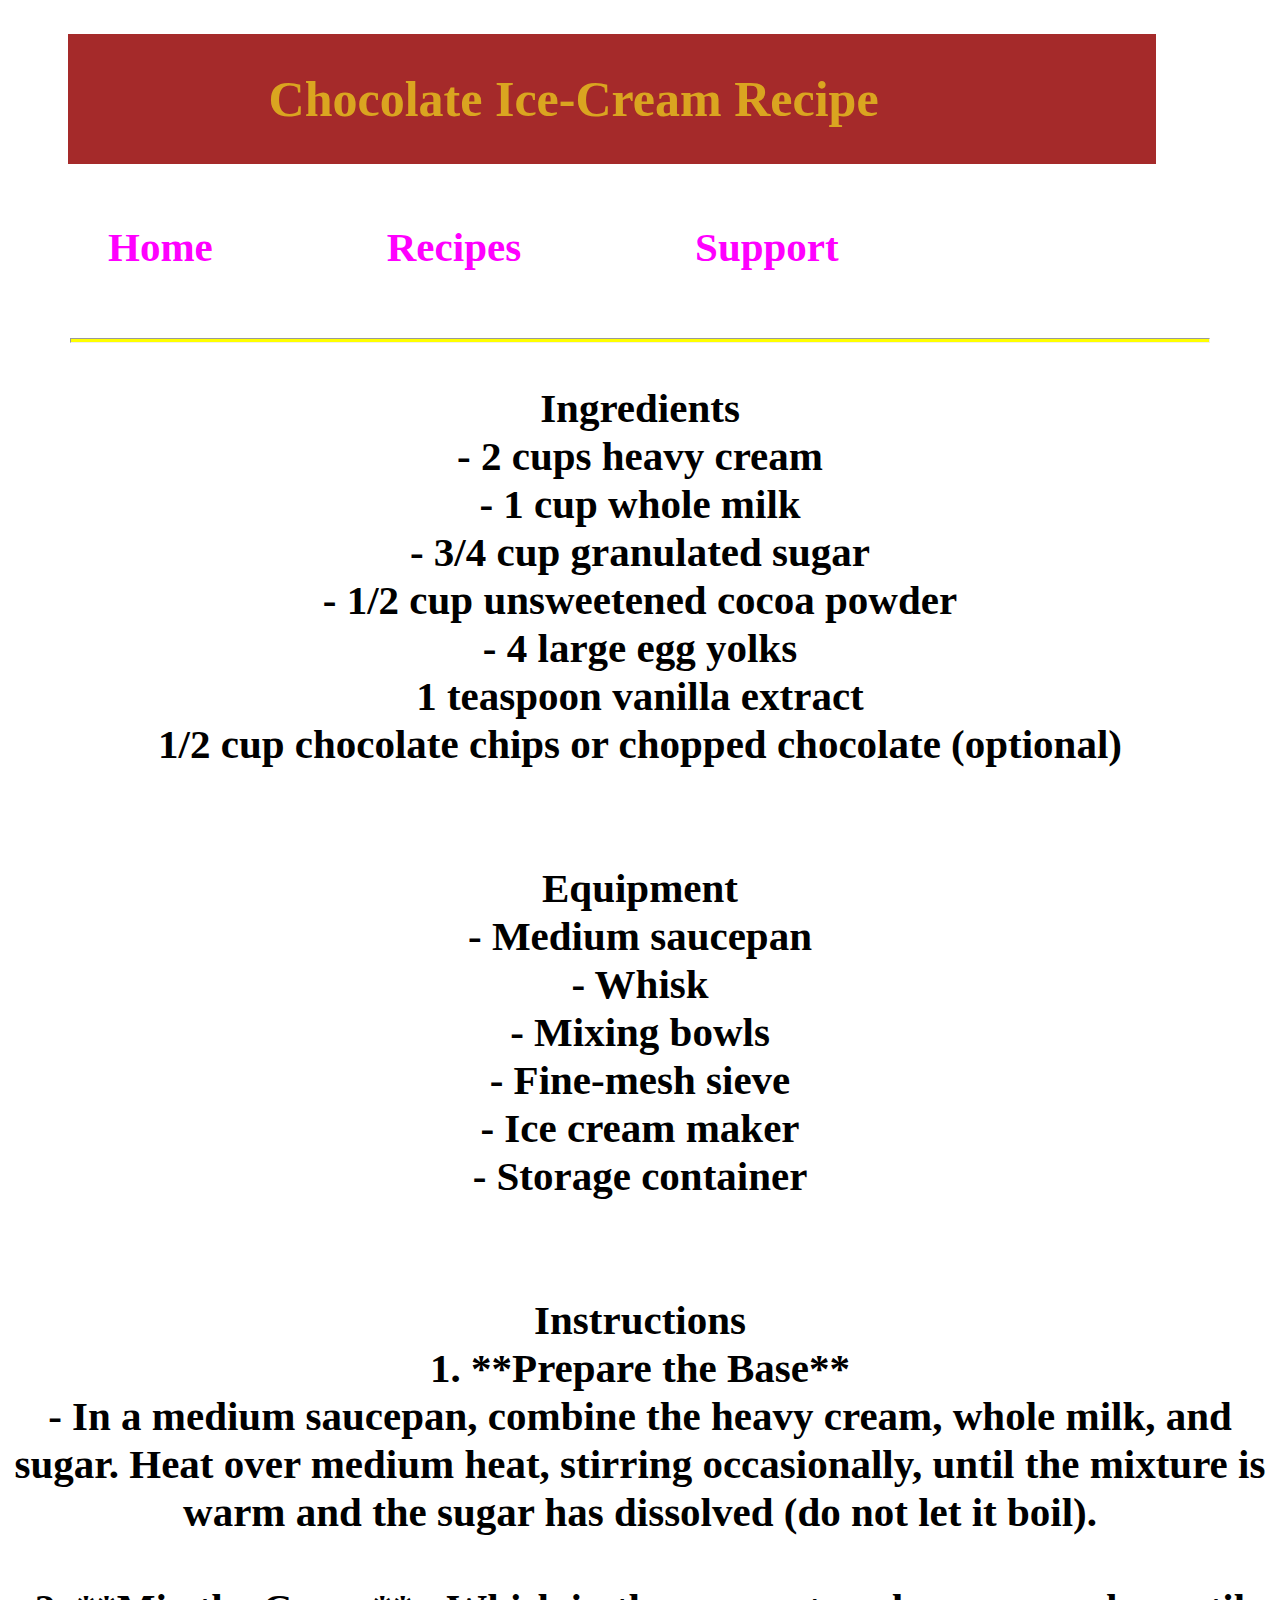
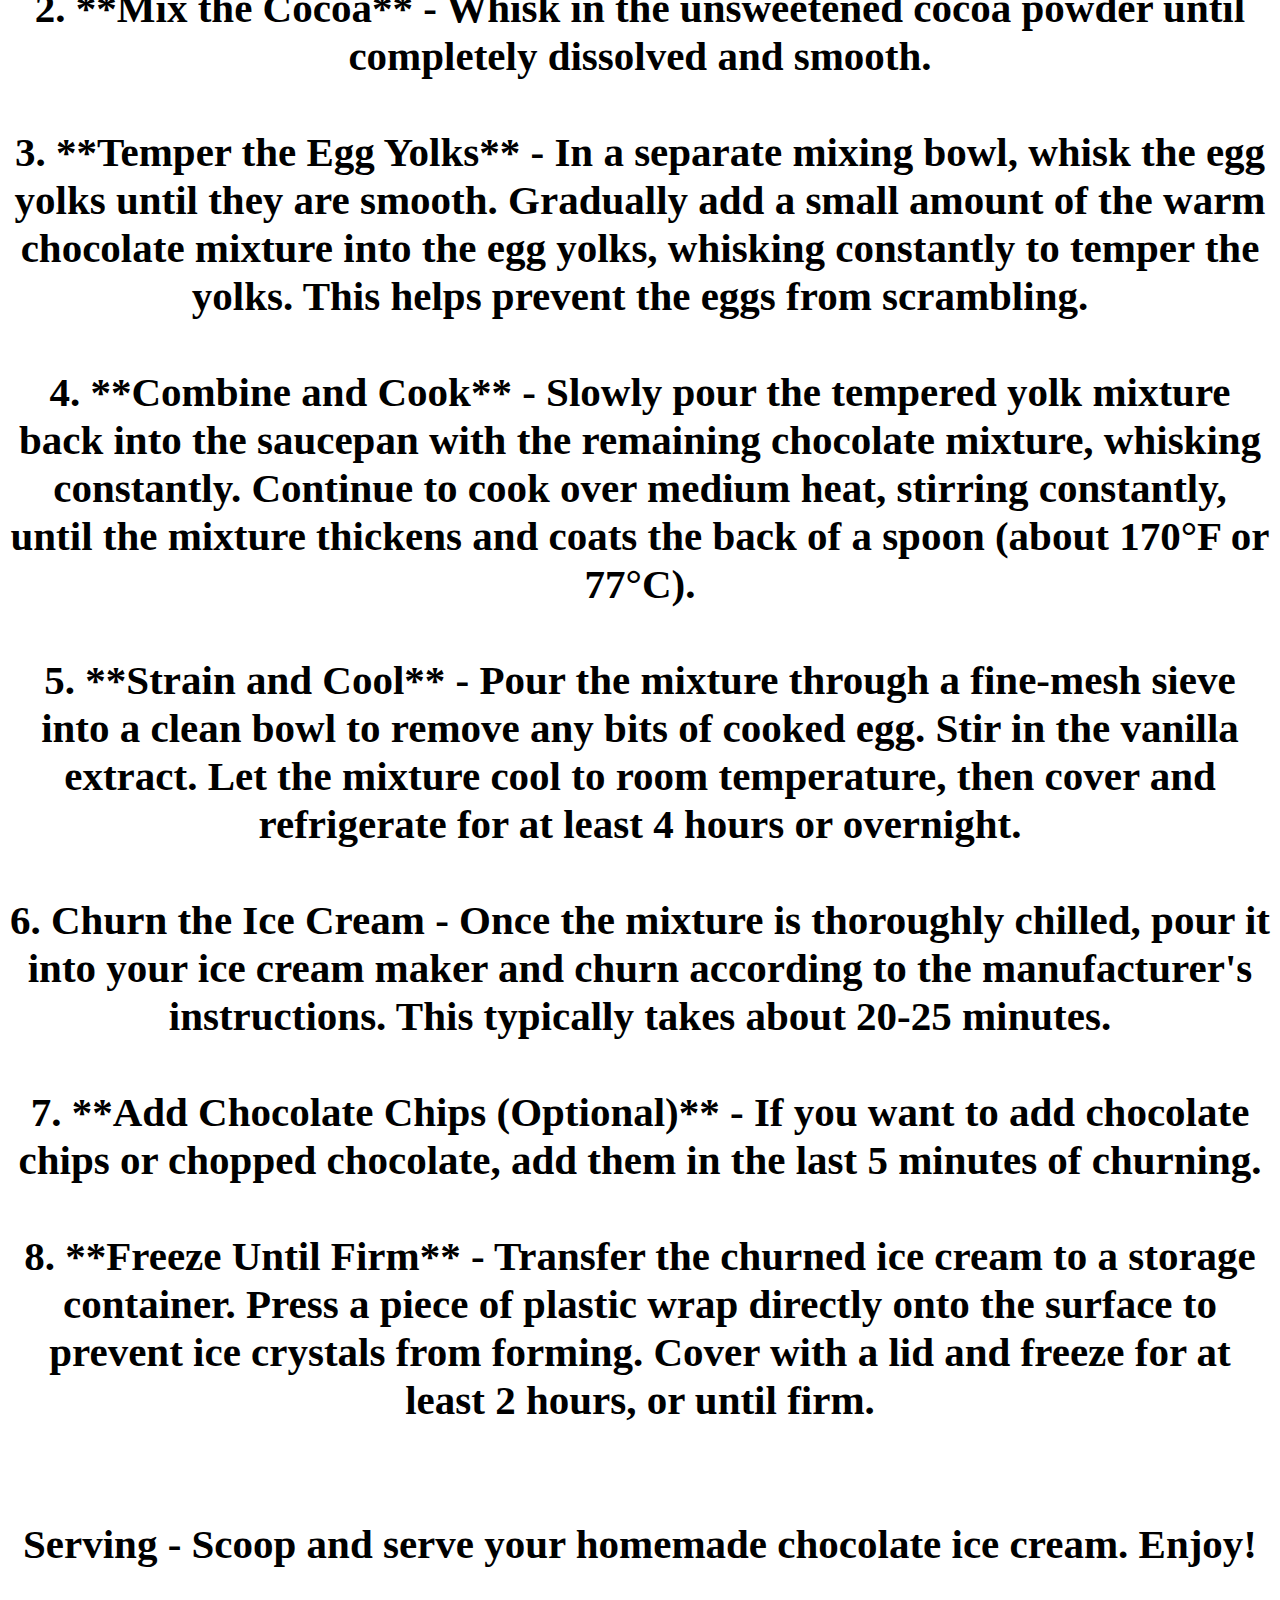
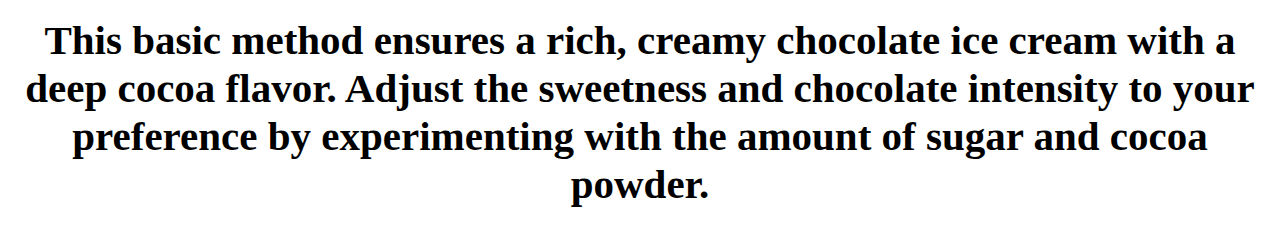
<file: c.html>
<!DOCTYPE html>

<html>
<head>
  <meta http-equiv="CONTENT-TYPE" content="text/html; charset=UTF-8">
  <title>Aryan Gupta Ice-Cream</title>
  <link rel="stylesheet" href="a.css">
</head>
<body bgcolor="leightbrown">
  <h1 style=" line-height: 130px; font-size: 50px; background: brown; text-align: center; margin-left: 8px; color: goldenrod; height: 130px; margin-left: 60px; width: 80%;">
    Chocolate Ice-Cream Recipe
  </h1>
  <a href="Home.html">Home</a></div>
 <a href="recipes.html"> Recipes</a></div>
  <a href="Home.html"> Support</a></div>
<hr>
<p style="text-align: center;">

 Ingredients <br>
- 2 cups heavy cream<br>
- 1 cup whole milk<br>
- 3/4 cup granulated sugar<br>
- 1/2 cup unsweetened cocoa powder<br>
- 4 large egg yolks<br>
  1 teaspoon vanilla extract<br>
1/2 cup chocolate chips or chopped chocolate (optional)<br>
<br><br>
Equipment<br>
- Medium saucepan<br>
- Whisk<br>
- Mixing bowls<br>
- Fine-mesh sieve<br>
- Ice cream maker<br>
- Storage container<br>
<br><br>
 Instructions
<br>
1. **Prepare the Base**<br>
   - In a medium saucepan, combine the heavy cream, whole milk, and sugar. Heat over medium heat, stirring occasionally, until the mixture is warm and the sugar has dissolved (do not let it boil).
<br><br>
2. **Mix the Cocoa**
   - Whisk in the unsweetened cocoa powder until completely dissolved and smooth.
<br><br>
3. **Temper the Egg Yolks**
   - In a separate mixing bowl, whisk the egg yolks until they are smooth. Gradually add a small amount of the warm chocolate mixture into the egg yolks, whisking constantly to temper the yolks. This helps prevent the eggs from scrambling.
<br><br>
4. **Combine and Cook**
   - Slowly pour the tempered yolk mixture back into the saucepan with the remaining chocolate mixture, whisking constantly. Continue to cook over medium heat, stirring constantly, until the mixture thickens and coats the back of a spoon (about 170°F or 77°C).
<br><br>
5. **Strain and Cool**
   - Pour the mixture through a fine-mesh sieve into a clean bowl to remove any bits of cooked egg. Stir in the vanilla extract. Let the mixture cool to room temperature, then cover and refrigerate for at least 4 hours or overnight.
<br><br>
6. Churn the Ice Cream
   - Once the mixture is thoroughly chilled, pour it into your ice cream maker and churn according to the manufacturer's instructions. This typically takes about 20-25 minutes.
<br><br>
7. **Add Chocolate Chips (Optional)**
   - If you want to add chocolate chips or chopped chocolate, add them in the last 5 minutes of churning.
<br><br>
8. **Freeze Until Firm**
   - Transfer the churned ice cream to a storage container. Press a piece of plastic wrap directly onto the surface to prevent ice crystals from forming. Cover with a lid and freeze for at least 2 hours, or until firm.
<br><br><br>
Serving
- Scoop and serve your homemade chocolate ice cream. Enjoy!
<br><br>
This basic method ensures a rich, creamy chocolate ice cream with a deep cocoa flavor. Adjust the sweetness and chocolate intensity to your preference by experimenting with the amount of sugar and cocoa powder.
</p>
</body>
</html>
</file>
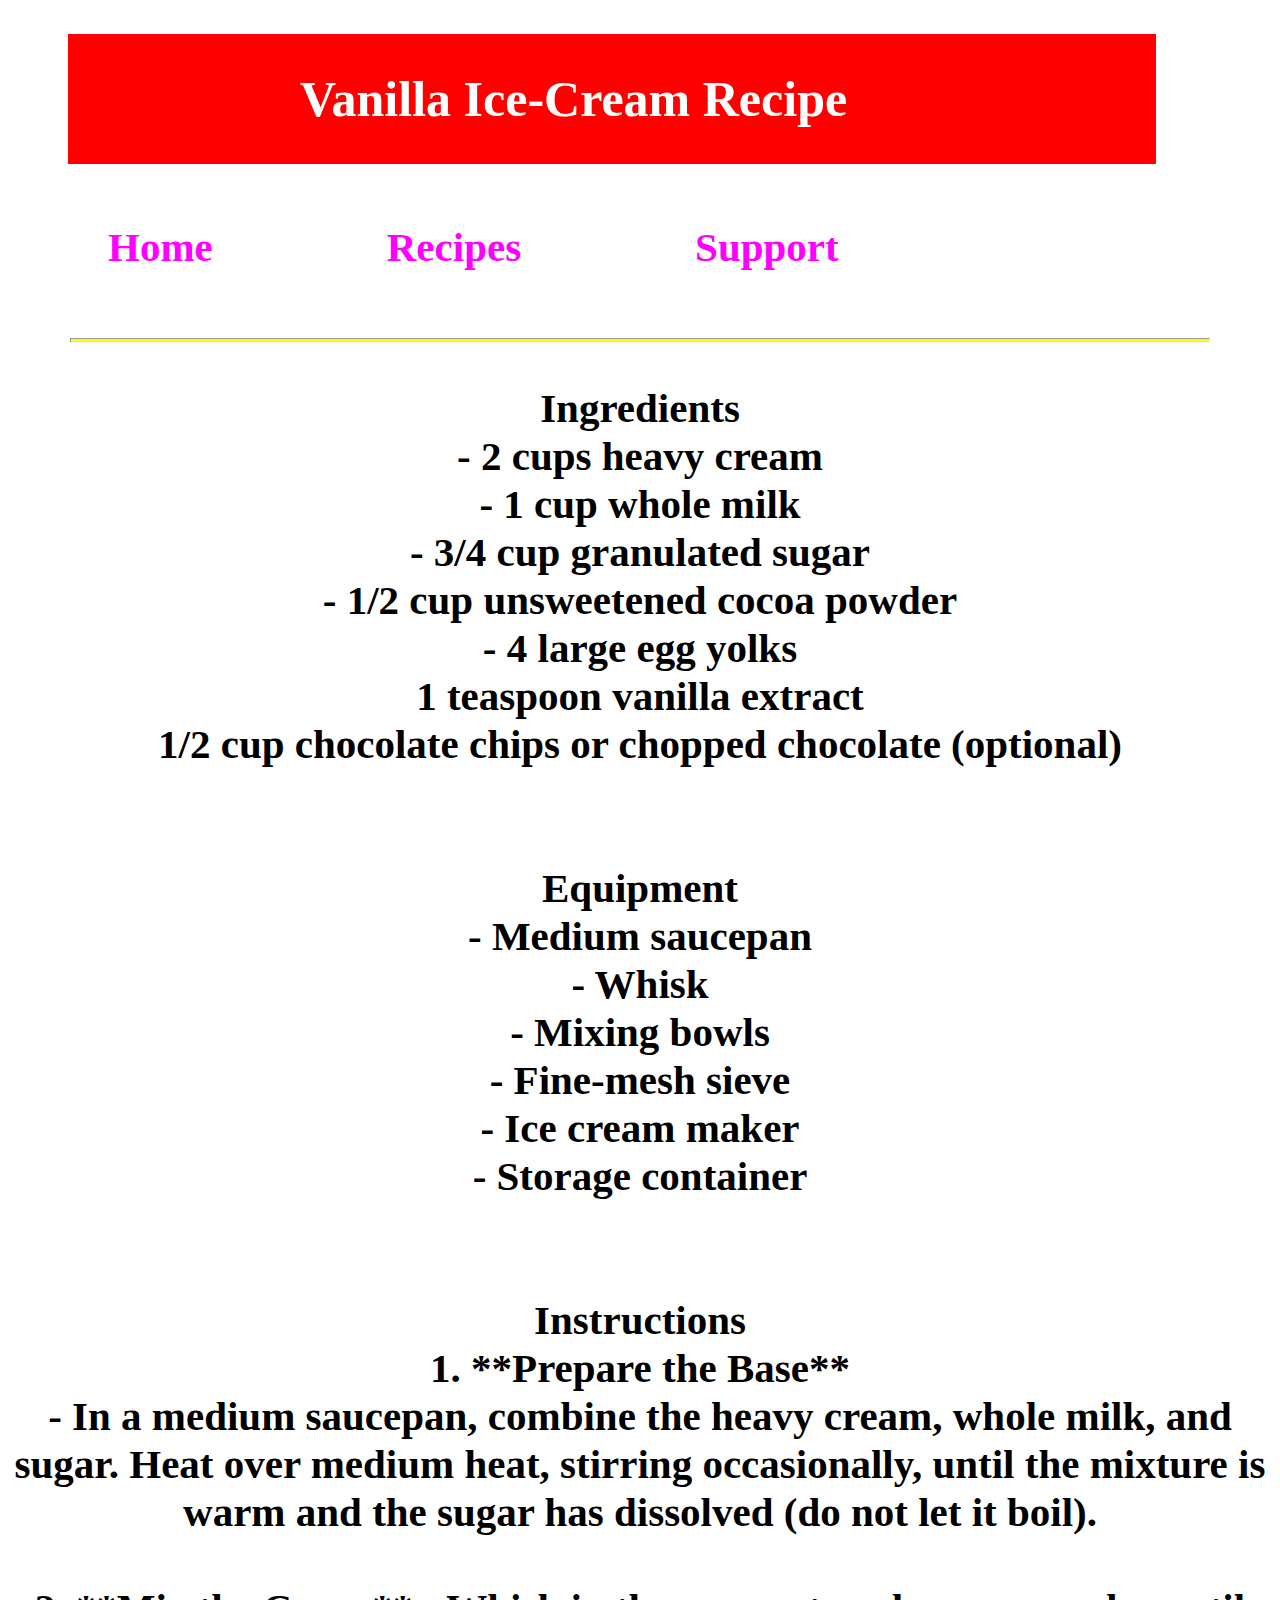
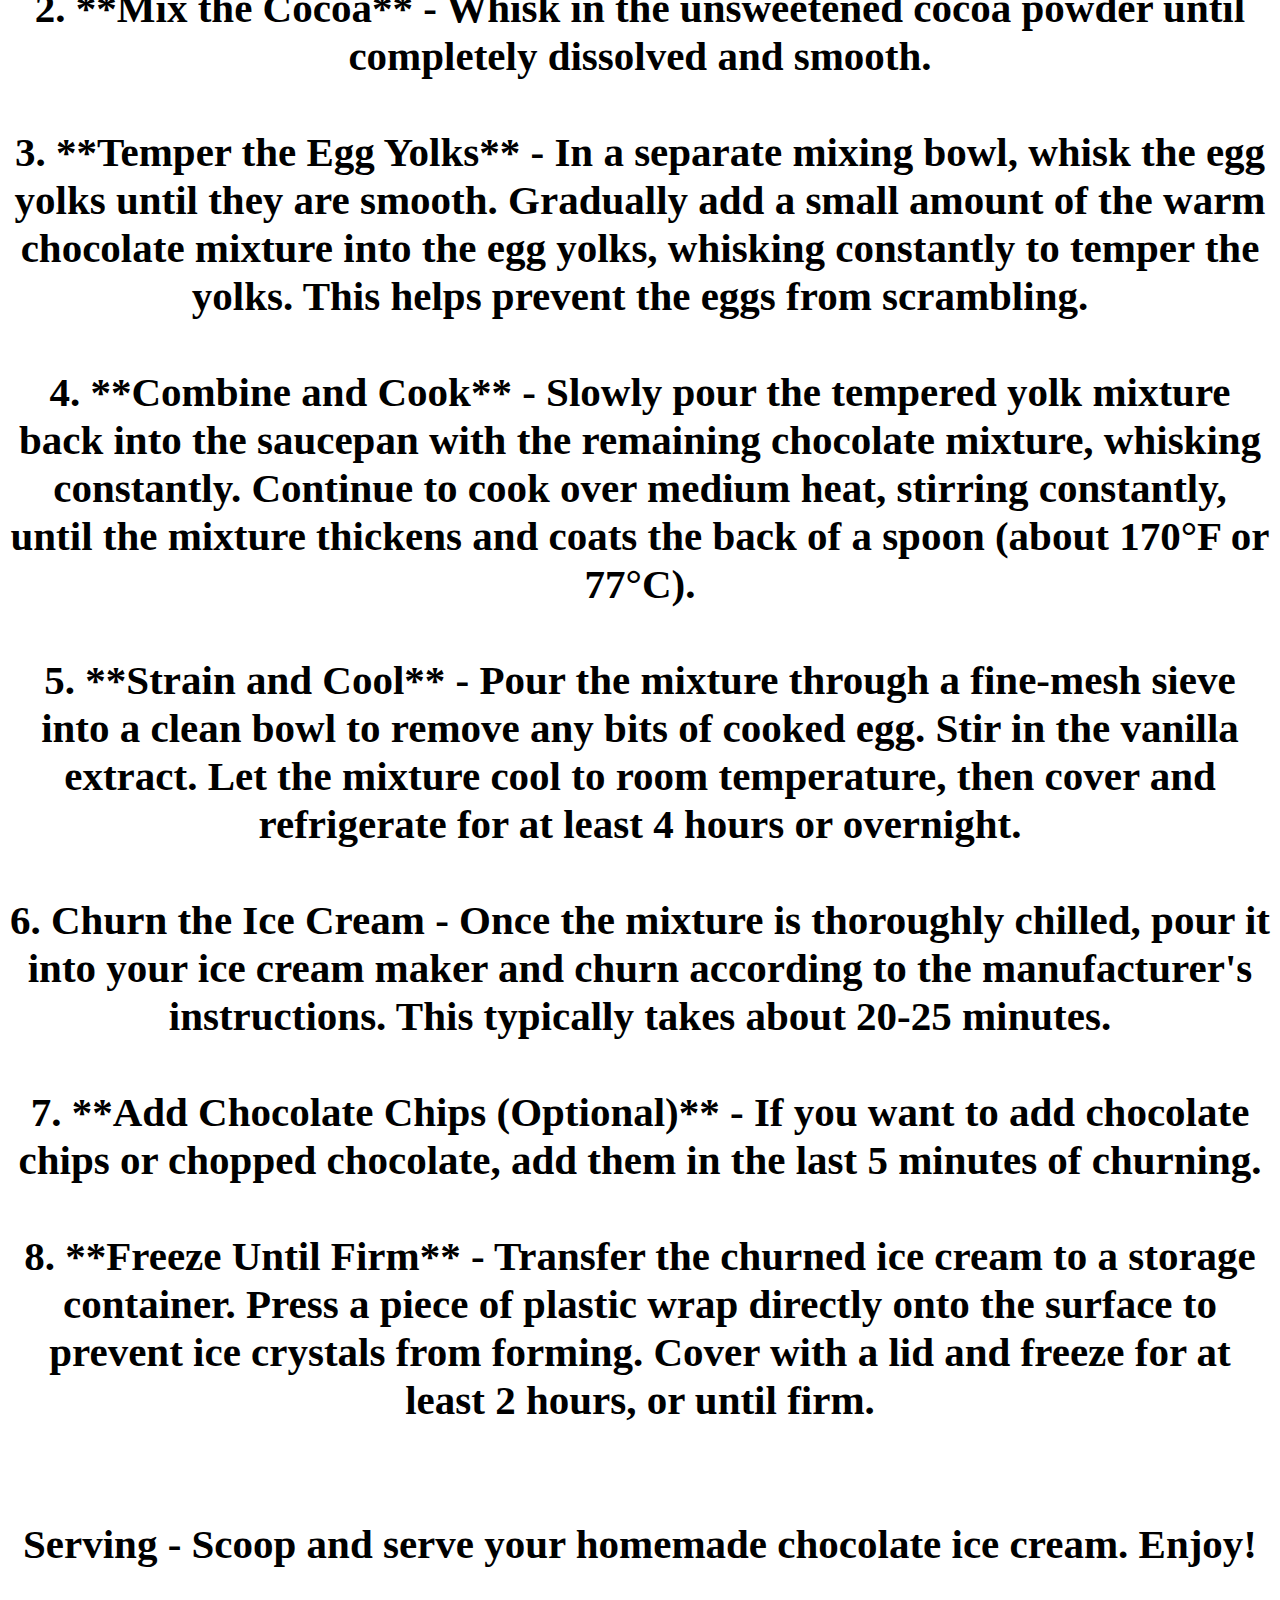
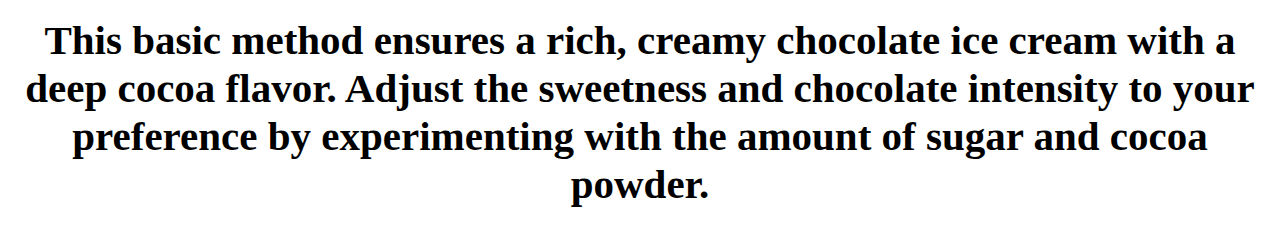
<file: cc.html>
<!DOCTYPE html>

<html>
<head>
  <meta http-equiv="CONTENT-TYPE" content="text/html; charset=UTF-8">
  <title>Aryan Gupta Ice-Cream</title>
  <link rel="stylesheet" href="a.css">
</head>
<body>
  <h1 style=" line-height: 130px; font-size: 50px; background: red; text-align: center; margin-left: 8px; color: white; height: 130px; margin-left: 60px; width: 80%;">
    Vanilla Ice-Cream Recipe
  </h1>
  <a href="Home.html">Home</a></div>
 <a href="recipes.html"> Recipes</a></div>
  <a href="Home.html"> Support</a></div>
<hr>
<p style="text-align: center;">

 Ingredients <br>
- 2 cups heavy cream<br>
- 1 cup whole milk<br>
- 3/4 cup granulated sugar<br>
- 1/2 cup unsweetened cocoa powder<br>
- 4 large egg yolks<br>
  1 teaspoon vanilla extract<br>
1/2 cup chocolate chips or chopped chocolate (optional)<br>
<br><br>
Equipment<br>
- Medium saucepan<br>
- Whisk<br>
- Mixing bowls<br>
- Fine-mesh sieve<br>
- Ice cream maker<br>
- Storage container<br>
<br><br>
 Instructions
<br>
1. **Prepare the Base**<br>
   - In a medium saucepan, combine the heavy cream, whole milk, and sugar. Heat over medium heat, stirring occasionally, until the mixture is warm and the sugar has dissolved (do not let it boil).
<br><br>
2. **Mix the Cocoa**
   - Whisk in the unsweetened cocoa powder until completely dissolved and smooth.
<br><br>
3. **Temper the Egg Yolks**
   - In a separate mixing bowl, whisk the egg yolks until they are smooth. Gradually add a small amount of the warm chocolate mixture into the egg yolks, whisking constantly to temper the yolks. This helps prevent the eggs from scrambling.
<br><br>
4. **Combine and Cook**
   - Slowly pour the tempered yolk mixture back into the saucepan with the remaining chocolate mixture, whisking constantly. Continue to cook over medium heat, stirring constantly, until the mixture thickens and coats the back of a spoon (about 170°F or 77°C).
<br><br>
5. **Strain and Cool**
   - Pour the mixture through a fine-mesh sieve into a clean bowl to remove any bits of cooked egg. Stir in the vanilla extract. Let the mixture cool to room temperature, then cover and refrigerate for at least 4 hours or overnight.
<br><br>
6. Churn the Ice Cream
   - Once the mixture is thoroughly chilled, pour it into your ice cream maker and churn according to the manufacturer's instructions. This typically takes about 20-25 minutes.
<br><br>
7. **Add Chocolate Chips (Optional)**
   - If you want to add chocolate chips or chopped chocolate, add them in the last 5 minutes of churning.
<br><br>
8. **Freeze Until Firm**
   - Transfer the churned ice cream to a storage container. Press a piece of plastic wrap directly onto the surface to prevent ice crystals from forming. Cover with a lid and freeze for at least 2 hours, or until firm.
<br><br><br>
Serving
- Scoop and serve your homemade chocolate ice cream. Enjoy!
<br><br>
This basic method ensures a rich, creamy chocolate ice cream with a deep cocoa flavor. Adjust the sweetness and chocolate intensity to your preference by experimenting with the amount of sugar and cocoa powder.
</p>
</body>
</html>
</file>
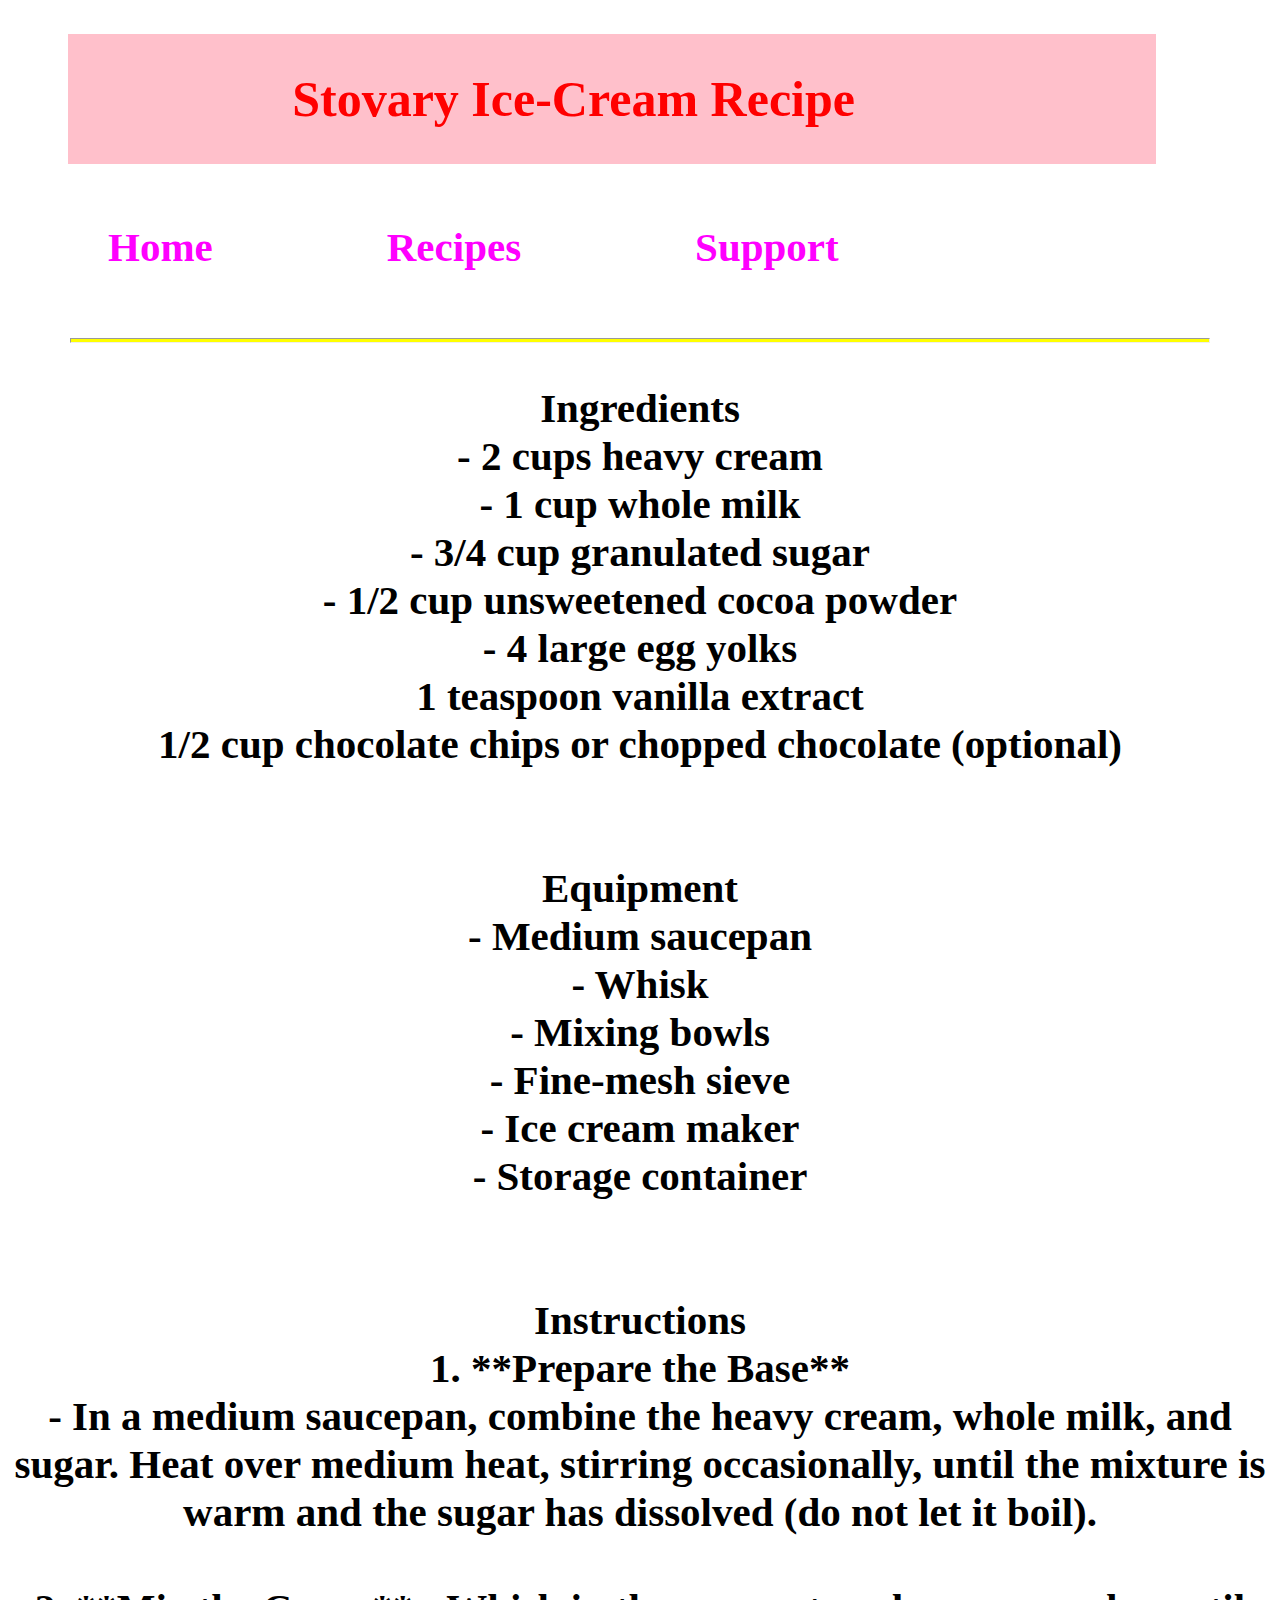
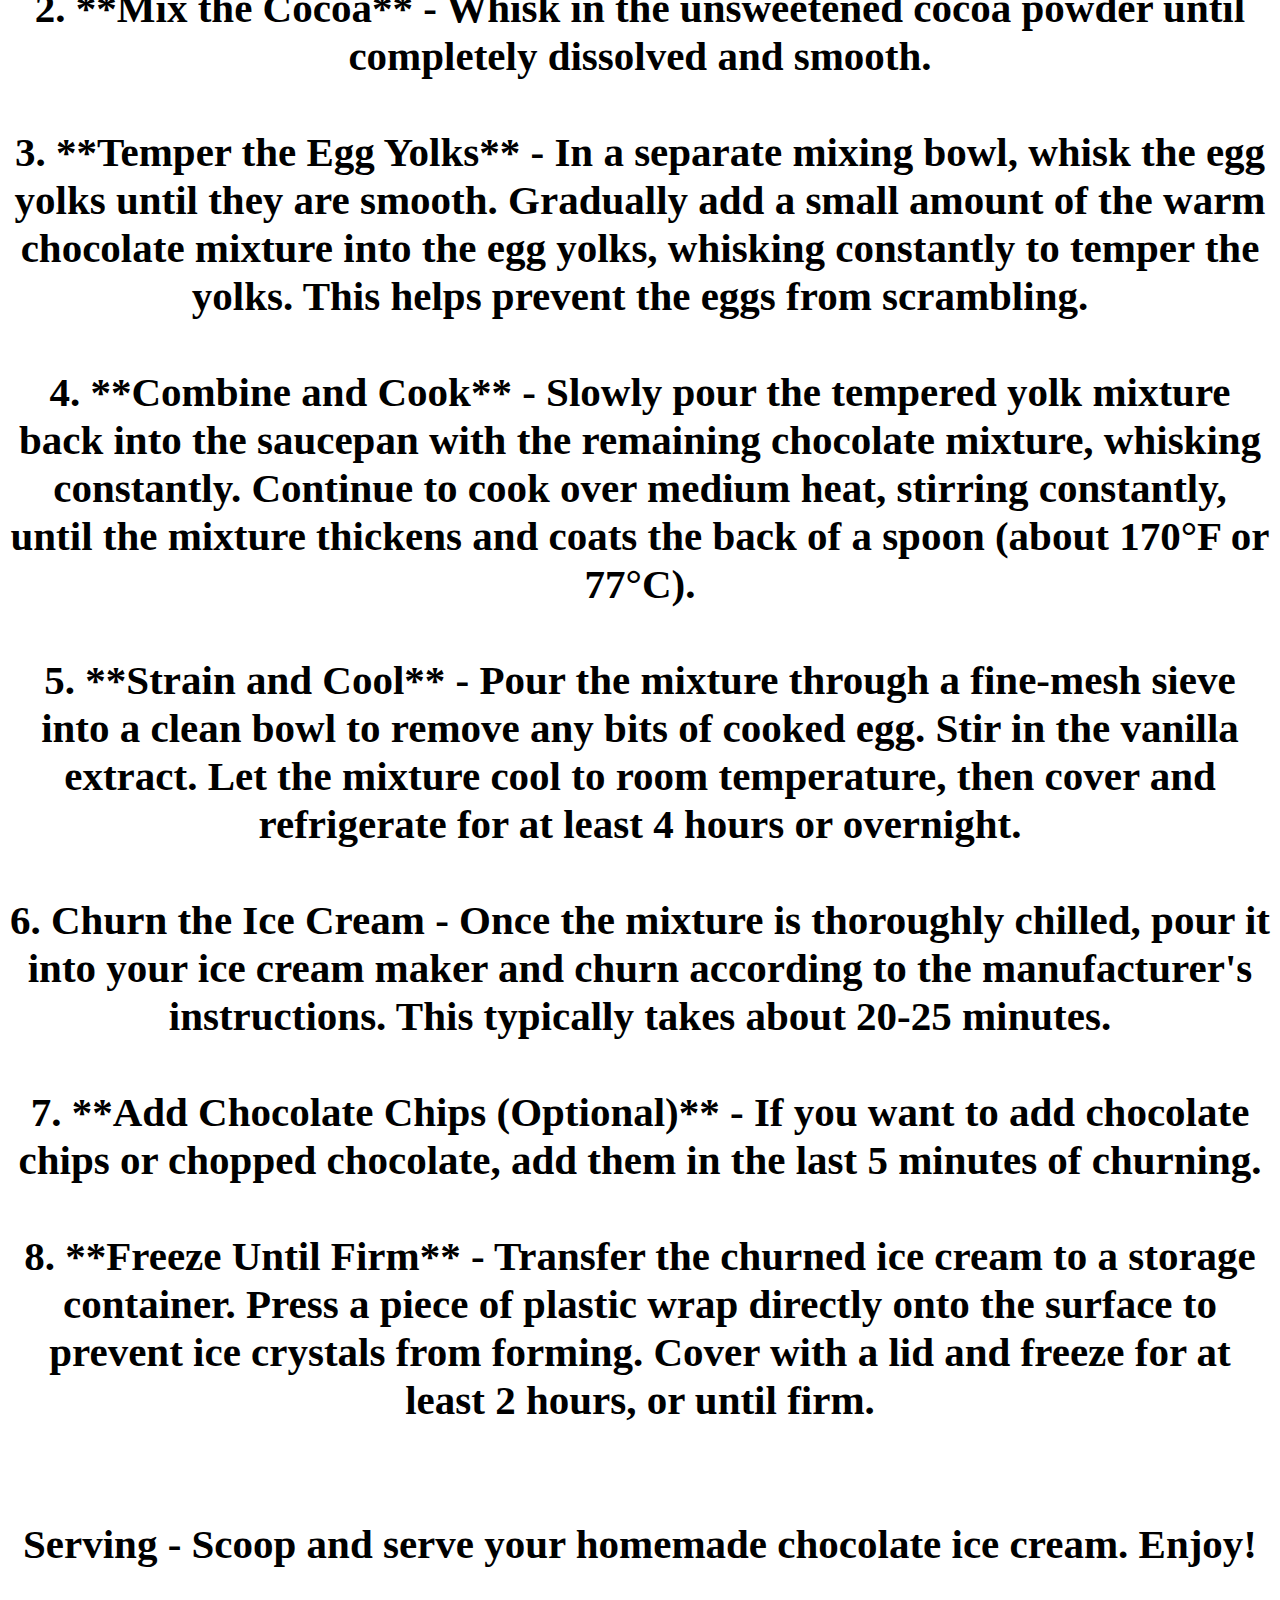
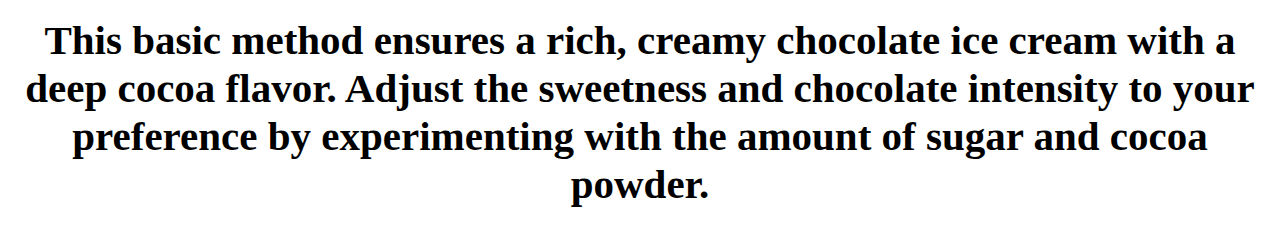
<file: ccc.html>
<!DOCTYPE html>

<html>
<head>
  <meta http-equiv="CONTENT-TYPE" content="text/html; charset=UTF-8">
  <title>Aryan Gupta Ice-Cream</title>
  <link rel="stylesheet" href="a.css">
</head>
<body>
  <h1 style=" line-height: 130px; font-size: 50px; background: pink; text-align: center; margin-left: 8px; color: red; height: 130px; margin-left: 60px; width: 80%;">
    Stovary Ice-Cream Recipe
  </h1>
  <a href="Home.html">Home</a></div>
 <a href="recipes.html"> Recipes</a></div>
  <a href="Home.html"> Support</a></div>
<hr>
<p style="text-align: center;">

 Ingredients <br>
- 2 cups heavy cream<br>
- 1 cup whole milk<br>
- 3/4 cup granulated sugar<br>
- 1/2 cup unsweetened cocoa powder<br>
- 4 large egg yolks<br>
  1 teaspoon vanilla extract<br>
1/2 cup chocolate chips or chopped chocolate (optional)<br>
<br><br>
Equipment<br>
- Medium saucepan<br>
- Whisk<br>
- Mixing bowls<br>
- Fine-mesh sieve<br>
- Ice cream maker<br>
- Storage container<br>
<br><br>
 Instructions
<br>
1. **Prepare the Base**<br>
   - In a medium saucepan, combine the heavy cream, whole milk, and sugar. Heat over medium heat, stirring occasionally, until the mixture is warm and the sugar has dissolved (do not let it boil).
<br><br>
2. **Mix the Cocoa**
   - Whisk in the unsweetened cocoa powder until completely dissolved and smooth.
<br><br>
3. **Temper the Egg Yolks**
   - In a separate mixing bowl, whisk the egg yolks until they are smooth. Gradually add a small amount of the warm chocolate mixture into the egg yolks, whisking constantly to temper the yolks. This helps prevent the eggs from scrambling.
<br><br>
4. **Combine and Cook**
   - Slowly pour the tempered yolk mixture back into the saucepan with the remaining chocolate mixture, whisking constantly. Continue to cook over medium heat, stirring constantly, until the mixture thickens and coats the back of a spoon (about 170°F or 77°C).
<br><br>
5. **Strain and Cool**
   - Pour the mixture through a fine-mesh sieve into a clean bowl to remove any bits of cooked egg. Stir in the vanilla extract. Let the mixture cool to room temperature, then cover and refrigerate for at least 4 hours or overnight.
<br><br>
6. Churn the Ice Cream
   - Once the mixture is thoroughly chilled, pour it into your ice cream maker and churn according to the manufacturer's instructions. This typically takes about 20-25 minutes.
<br><br>
7. **Add Chocolate Chips (Optional)**
   - If you want to add chocolate chips or chopped chocolate, add them in the last 5 minutes of churning.
<br><br>
8. **Freeze Until Firm**
   - Transfer the churned ice cream to a storage container. Press a piece of plastic wrap directly onto the surface to prevent ice crystals from forming. Cover with a lid and freeze for at least 2 hours, or until firm.
<br><br><br>
Serving
- Scoop and serve your homemade chocolate ice cream. Enjoy!
<br><br>
This basic method ensures a rich, creamy chocolate ice cream with a deep cocoa flavor. Adjust the sweetness and chocolate intensity to your preference by experimenting with the amount of sugar and cocoa powder.
</p>
</body>
</html>
</file>
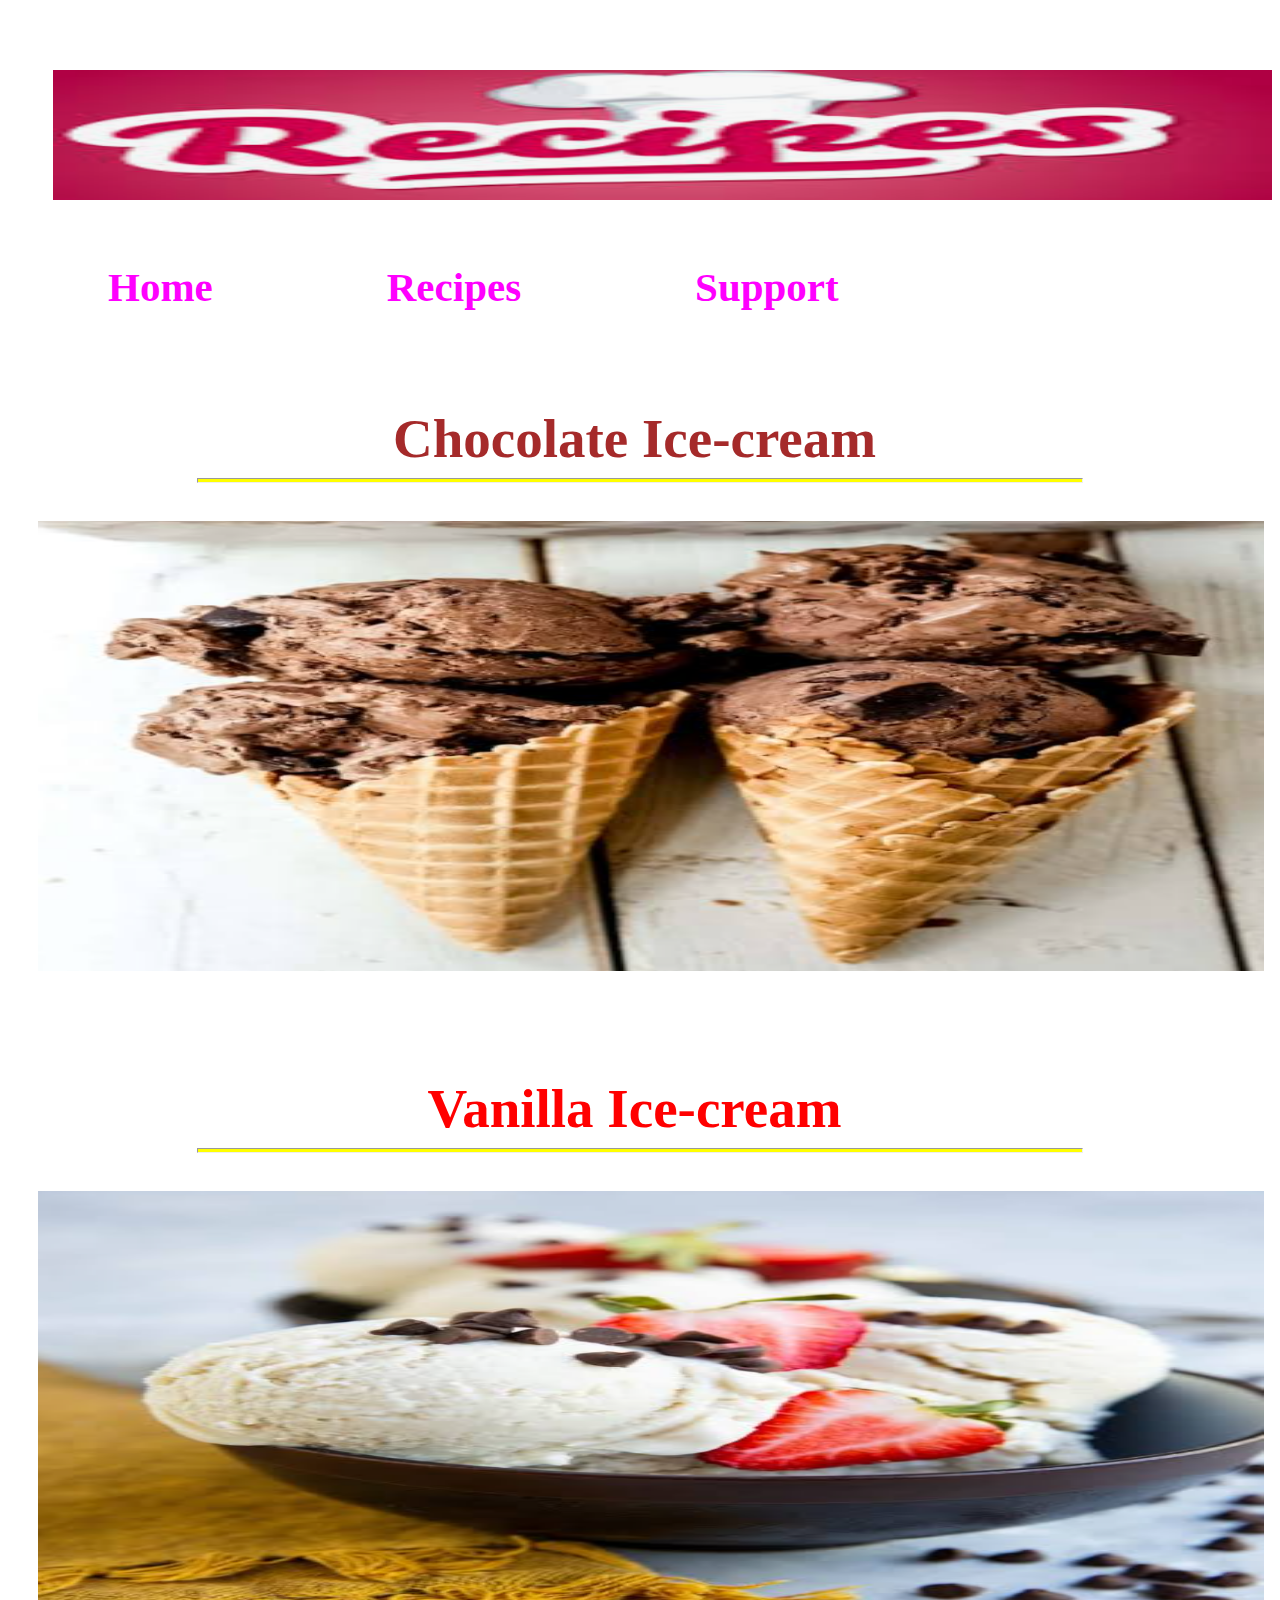
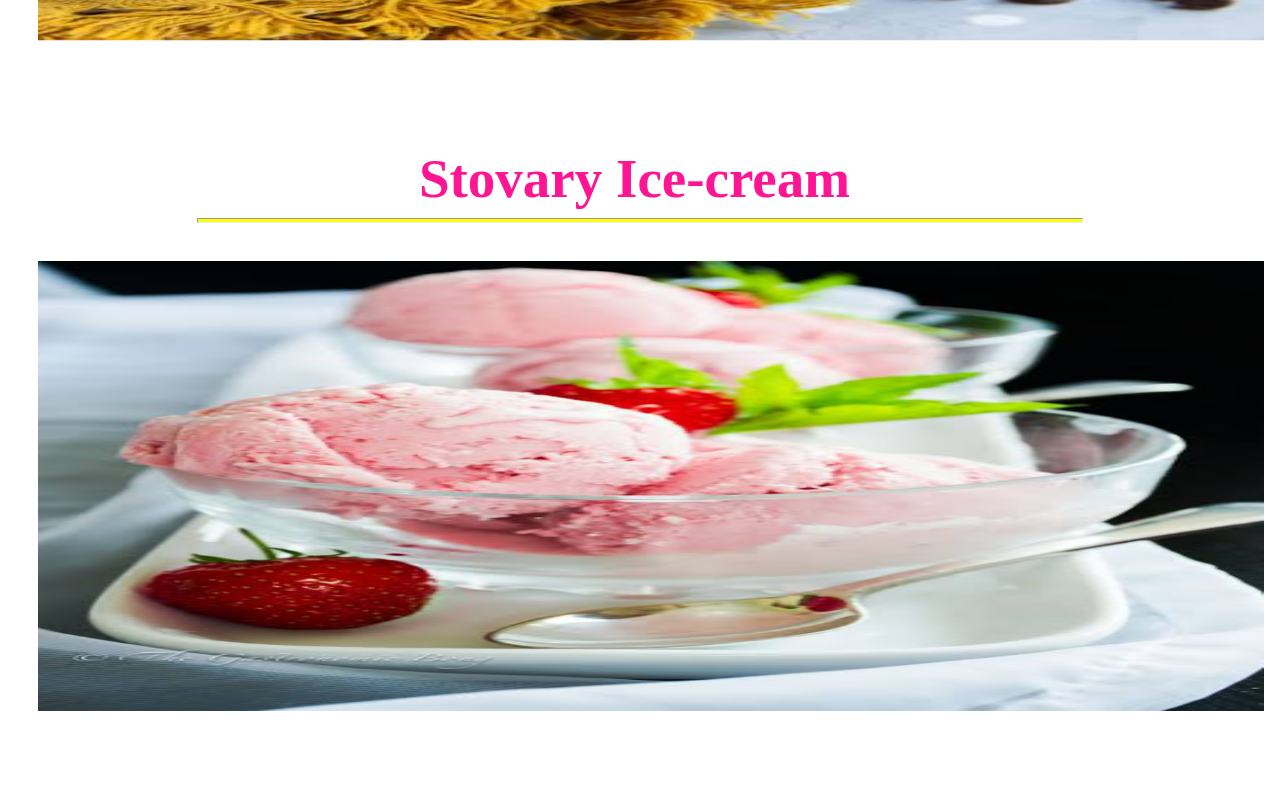
<file: recipes.html>
<!DOCTYPE html>

<html>
<head>
  <meta http-equiv="CONTENT-TYPE" content="text/html; charset=UTF-8">
  <title> Aryan Gupta Ice-Cream</title>
  <link rel="stylesheet" href="a.css">
</head>
<body bgcolor="white">
  <div class="a">
    <img src="2.png" width="100%" height="130px">
        </div>
  <a href="Home.html">Home</a></div>
 <a href="recipes.html"> Recipes</a></div>
  <a href="Home.html"> Support</a></div>
  <h1 style="font-size: 55px; text-align: center; color: brown;">Chocolate Ice-cream </h1>
    <hr style="width: 70%;">
    <a style="text-align: center; margin-left: 2px;" href="c.html">   <img src="m.png" style="width: 97%; height: 450px; margin-top: 30px; margin-left: 28px;"></a>

  </div>
<div class="o">
   <h1 style="font-size: 55px; text-align: center; color: red;">Vanilla Ice-cream </h1>
    <hr style="width: 70%;">
    <a style="text-align: center; margin-left: 2px;" href="cc.html">   <img src="n.png" style="width: 97%; height: 450px; margin-top: 30px; margin-left: 28px;"></a>

</div>
<div class="y">
   <h1 style="font-size: 55px; text-align: center; color: deeppink;">Stovary Ice-cream </h1>
    <hr style="width: 70%;">
    <a style="text-align: center; margin-left: 2px;" href="ccc.html">   <img src="o.png" style="width: 97%; height: 450px; margin-top: 30px; margin-left: 28px;"></a>

</div>
</body>
</html>
</file>
<file: a.css>
body{
  background: white;
}
.l{
  width: 90%;
  background-image: url("l.jpg");
  height: 130px;
  color: blue;
  font-size: 99px;
  text-align: center;
  font-weight: bold;
  margin-top: 70px;
  margin-left: 40px;
  background-size: cover;
  background-repeat: no-repeat;
  position: static;
  
  
}

a{
  font-weight: bold;
  color:  fuchsia;
  text-decoration: none;
  font-size: 41px;
  padding-right: 70px;
  margin-left: 100px;
  line-height: 166px;
}

hr{
  width: 90%;
  height: 3px;
  background: yellow;
}
h4{
  color: dodgerblue;
  text-align: center;
  font-size: 51px;
}

p{
   text-align: center;
  font-size: 41px;
  font-weight: bold;
}
 img:hover{
   border: 3px solid orange;
   
   
 }
h3{
  text-align: center;
  font-size: 50px;
  font-weight: bold;
  color: red;
}
 h1{
  margin-left: 66px;
   padding-right: 77px;
   margin-bottom: 0px;
}
.q{
  word-spacing: 27px;
  font-size: 32px;
  letter-spacing: 1px;
  font-weight: bold;
  margin-top: -45px;
  color: red;
  
}
.a{
  margin-top: 70px;
  margin-left: 45px;
}
.a h1{
  text-align: center;
  margin-top: 47px;
  font-size: 5px;
  color: brown;
}
.a hr{
  width: 70%;
}
</file>
